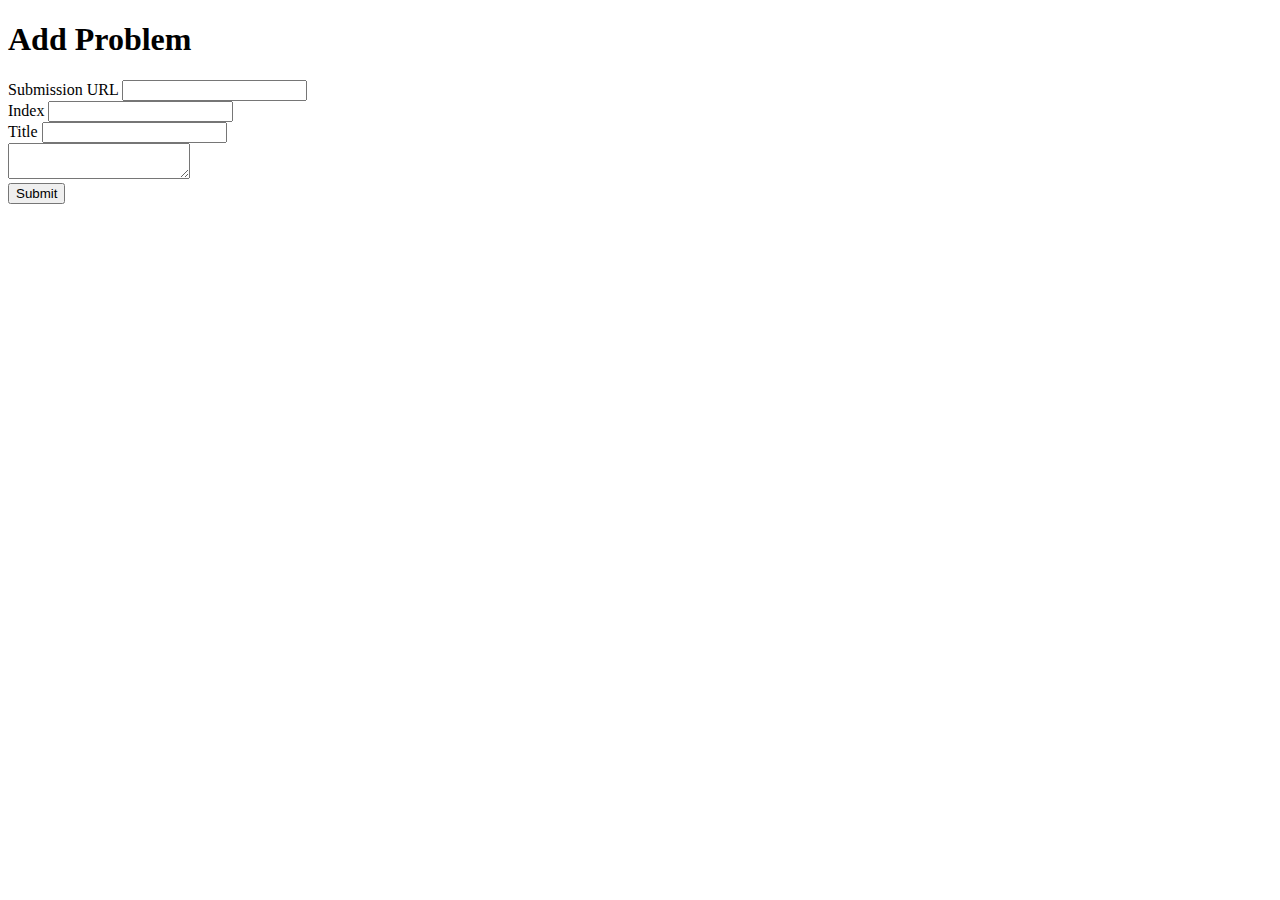
<file: templates/add.html>
<!doctype html>
<title>Add Problem</title>
<h1>Add Problem</h1>

<form method="post">
  <label> Submission URL <input type="text" name="url"></label>
  <br>
  <label> Index <input type="text" name="index"></label>
  <br>
  <label> Title <input type="text" name="title"></label>
  <br>
  <textarea name="statement"></textarea>
  <br>
  <input type="submit" value="Submit">
</form>
</file>
